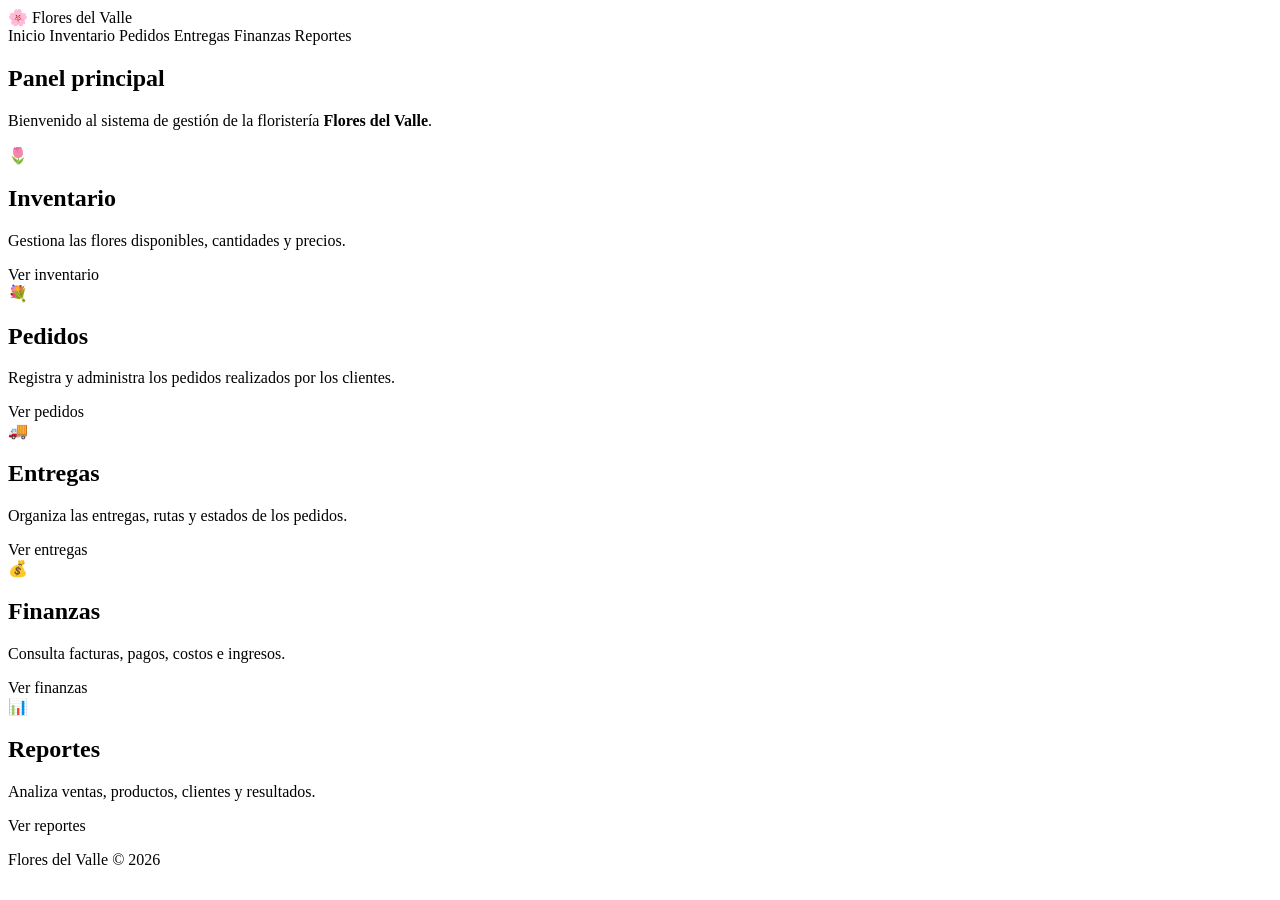
<file: src/main/resources/templates/index.html>
<!DOCTYPE html>
<html lang="es" xmlns:th="http://www.thymeleaf.org">

<head>
    <meta charset="UTF-8">
    <meta name="viewport" content="width=device-width, initial-scale=1.0">

    <title>Flores del Valle</title>

    <link rel="stylesheet" th:href="@{/style.css}">
</head>

<body>

<!-- =====================================================
     BARRA SUPERIOR
     ===================================================== -->

<header class="navbar">

    <div class="logo">
        🌸 Flores del Valle
    </div>

    <nav>

        <a th:href="@{/}">
            Inicio
        </a>

        <a th:href="@{/inventario}">
            Inventario
        </a>

        <a th:href="@{/pedidos}">
            Pedidos
        </a>

        <a th:href="@{/entregas}">
            Entregas
        </a>

        <a th:href="@{/facturas}">
            Finanzas
        </a>

        <a th:href="@{/reportes}">
            Reportes
        </a>

    </nav>

</header>


<!-- =====================================================
     CONTENIDO PRINCIPAL
     ===================================================== -->

<main class="container">

    <section class="welcome">

        <h1>
            Panel principal
        </h1>

        <p>
            Bienvenido al sistema de gestión de la floristería
            <strong>Flores del Valle</strong>.
        </p>

    </section>


    <!-- =================================================
         TARJETAS
         ================================================= -->

    <section class="cards">


        <!-- ================= INVENTARIO ================= -->

        <article class="card">

            <div class="icon">
                🌷
            </div>

            <h2>
                Inventario
            </h2>

            <p>
                Gestiona las flores disponibles,
                cantidades y precios.
            </p>

            <a th:href="@{/inventario}" class="btn">
                Ver inventario
            </a>

        </article>


        <!-- ================= PEDIDOS ================= -->

        <article class="card">

            <div class="icon">
                💐
            </div>

            <h2>
                Pedidos
            </h2>

            <p>
                Registra y administra los pedidos
                realizados por los clientes.
            </p>

            <a th:href="@{/pedidos}" class="btn">
                Ver pedidos
            </a>

        </article>


        <!-- ================= ENTREGAS ================= -->

        <article class="card">

            <div class="icon">
                🚚
            </div>

            <h2>
                Entregas
            </h2>

            <p>
                Organiza las entregas, rutas y
                estados de los pedidos.
            </p>

            <a th:href="@{/entregas}" class="btn">
                Ver entregas
            </a>

        </article>


        <!-- ================= FINANZAS ================= -->

        <article class="card">

            <div class="icon">
                💰
            </div>

            <h2>
                Finanzas
            </h2>

            <p>
                Consulta facturas, pagos, costos
                e ingresos.
            </p>

            <a th:href="@{/facturas}" class="btn">
                Ver finanzas
            </a>

        </article>


        <!-- ================= REPORTES ================= -->

        <article class="card">

            <div class="icon">
                📊
            </div>

            <h2>
                Reportes
            </h2>

            <p>
                Analiza ventas, productos,
                clientes y resultados.
            </p>

            <a th:href="@{/reportes}" class="btn">
                Ver reportes
            </a>

        </article>


    </section>

</main>


<!-- =====================================================
     PIE DE PÁGINA
     ===================================================== -->

<footer>

    <p>
        Flores del Valle © 2026
    </p>

</footer>


</body>

</html>
</file>
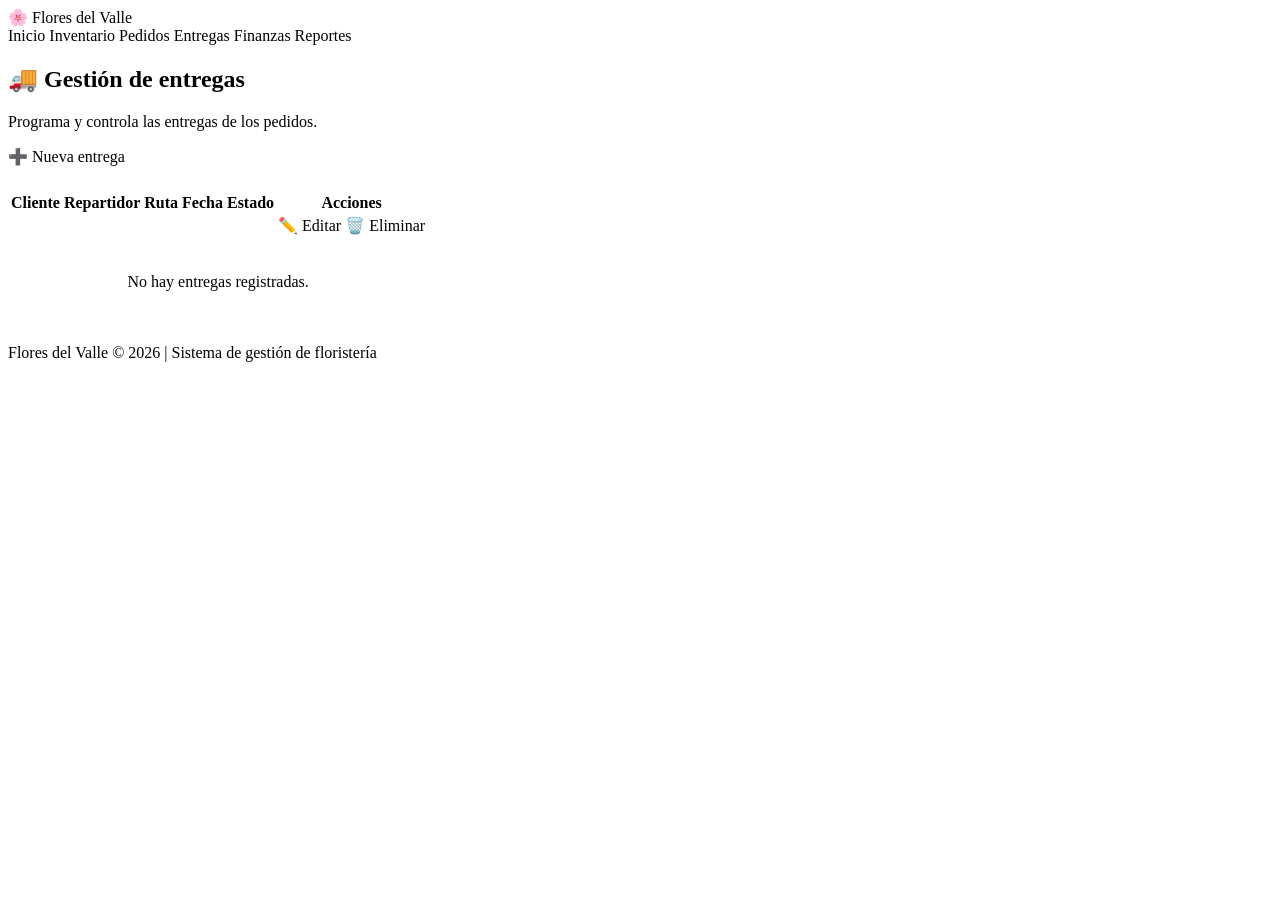
<file: src/main/resources/templates/entregas.html>
<!DOCTYPE html>
<html lang="es" xmlns:th="http://www.thymeleaf.org">

<head>

    <meta charset="UTF-8">

    <meta name="viewport"
          content="width=device-width, initial-scale=1.0">

    <title>Entregas - Flores del Valle</title>

    <link rel="stylesheet"
          th:href="@{/style.css}">

</head>

<body>

<header class="navbar">

    <div class="logo">
        🌸 Flores del Valle
    </div>

    <nav>

        <a th:href="@{/}">
            Inicio
        </a>

        <a th:href="@{/inventario}">
            Inventario
        </a>

        <a th:href="@{/pedidos}">
            Pedidos
        </a>

        <a th:href="@{/entregas}">
            Entregas
        </a>

        <a th:href="@{/facturas}">
            Finanzas
        </a>

        <a th:href="@{/reportes}">
            Reportes
        </a>

    </nav>

</header>


<main class="container">

    <section class="welcome">

        <h1>
            🚚 Gestión de entregas
        </h1>

        <p>
            Programa y controla las entregas de los pedidos.
        </p>

    </section>


    <div style="margin-bottom: 25px;">

        <a th:href="@{/entregas/nuevo}"
           class="btn">

            ➕ Nueva entrega

        </a>

    </div>


    <div class="table-container">

        <table>

            <thead>

                <tr>

                    <th>
                        Cliente
                    </th>

                    <th>
                        Repartidor
                    </th>

                    <th>
                        Ruta
                    </th>

                    <th>
                        Fecha
                    </th>

                    <th>
                        Estado
                    </th>

                    <th>
                        Acciones
                    </th>

                </tr>

            </thead>


            <tbody>

                <tr th:each="entrega : ${entregas}">

                    <td th:text="${entrega.pedido.nombreCliente}">
                    </td>

                    <td th:text="${entrega.repartidor}">
                    </td>

                    <td th:text="${entrega.ruta}">
                    </td>

                    <td th:text="${entrega.fechaEntrega}">
                    </td>

                    <td th:text="${entrega.estado}">
                    </td>

                    <td>

                        <a th:href="@{/entregas/editar/{id}(id=${entrega.id})}"
                           class="btn btn-edit">

                            ✏️ Editar

                        </a>

                        <a th:href="@{/entregas/eliminar/{id}(id=${entrega.id})}"
                           class="btn btn-delete"
                           onclick="return confirm('¿Está seguro de eliminar esta entrega?');">

                            🗑️ Eliminar

                        </a>

                    </td>

                </tr>


                <tr th:if="${#lists.isEmpty(entregas)}">

                    <td colspan="6"
                        style="text-align: center; padding: 35px;">

                        No hay entregas registradas.

                    </td>

                </tr>

            </tbody>

        </table>

    </div>

</main>


<footer>

    <p>
        Flores del Valle © 2026 |
        Sistema de gestión de floristería
    </p>

</footer>


</body>

</html>
</file>
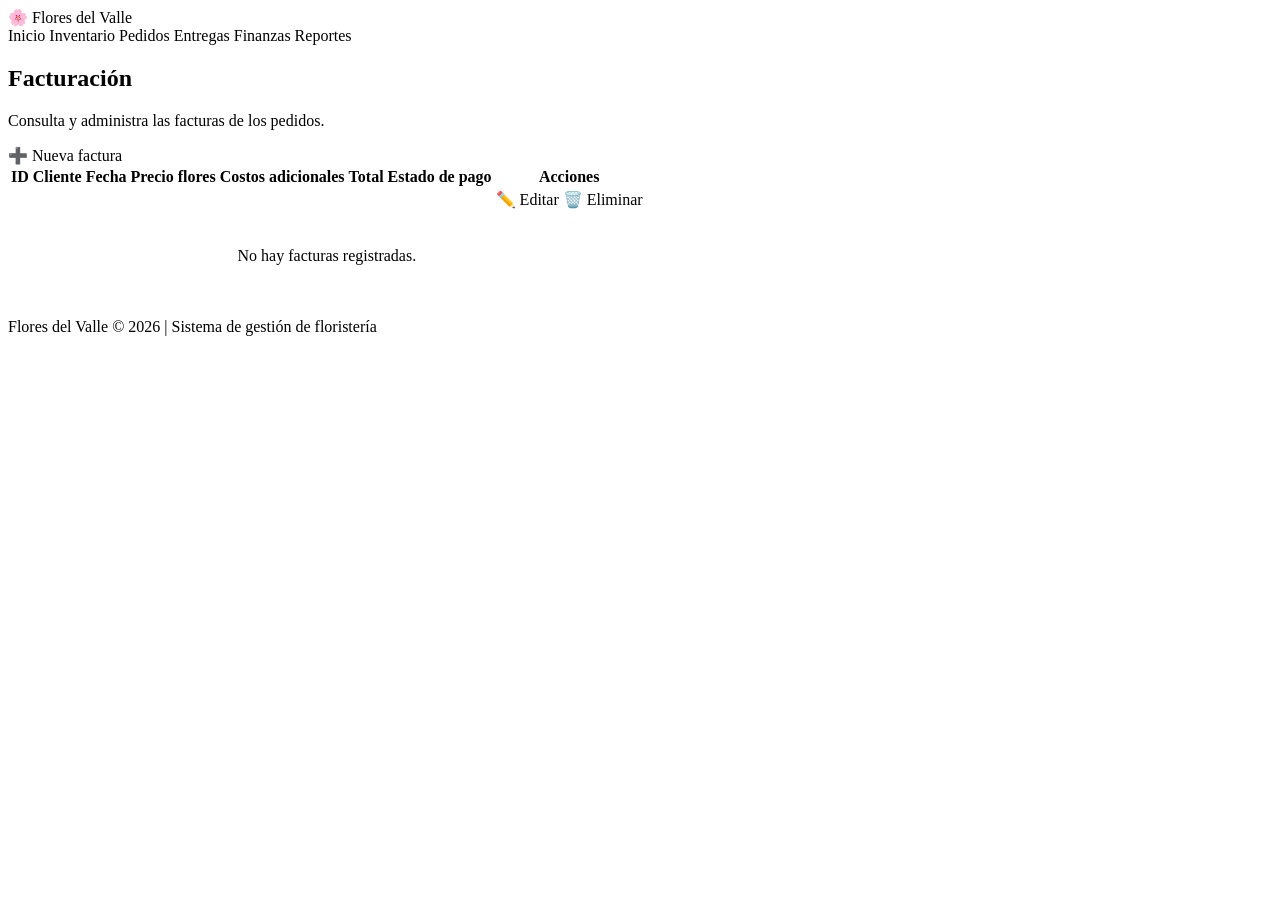
<file: src/main/resources/templates/facturas.html>
<!DOCTYPE html>
<html lang="es" xmlns:th="http://www.thymeleaf.org">

<head>

    <meta charset="UTF-8">

    <meta name="viewport"
          content="width=device-width, initial-scale=1.0">

    <title>Finanzas - Flores del Valle</title>

    <link rel="stylesheet"
          th:href="@{/style.css}">

</head>

<body>

<header class="navbar">

    <div class="logo">
        🌸 Flores del Valle
    </div>

    <nav>

        <a th:href="@{/}">
            Inicio
        </a>

        <a th:href="@{/inventario}">
            Inventario
        </a>

        <a th:href="@{/pedidos}">
            Pedidos
        </a>

        <a th:href="@{/entregas}">
            Entregas
        </a>

        <a th:href="@{/facturas}">
            Finanzas
        </a>

        <a th:href="@{/reportes}">
            Reportes
        </a>

    </nav>

</header>


<main class="container">

    <div class="page-header">

        <div>

            <h2>
                Facturación
            </h2>

            <p>
                Consulta y administra las facturas de los pedidos.
            </p>

        </div>

        <a th:href="@{/facturas/nuevo}"
           class="btn">

            ➕ Nueva factura

        </a>

    </div>


    <div class="table-container">

        <table>

            <thead>

                <tr>

                    <th>ID</th>

                    <th>Cliente</th>

                    <th>Fecha</th>

                    <th>Precio flores</th>

                    <th>Costos adicionales</th>

                    <th>Total</th>

                    <th>Estado de pago</th>

                    <th>Acciones</th>

                </tr>

            </thead>


            <tbody>

                <tr th:each="factura : ${facturas}">

                    <td th:text="${factura.id}">
                    </td>

                    <td th:text="${factura.pedido.nombreCliente}">
                    </td>

                    <td th:text="${factura.fecha}">
                    </td>

                    <td th:text="${factura.precioFlores}">
                    </td>

                    <td th:text="${factura.costosAdicionales}">
                    </td>

                    <td>

                        <strong
                            class="total-destacado"
                            th:text="${factura.total}">
                        </strong>

                    </td>

                    <td th:text="${factura.estadoPago}">
                    </td>

                    <td>

                        <a th:href="@{/facturas/editar/{id}(id=${factura.id})}"
                           class="btn btn-edit">

                            ✏️ Editar

                        </a>

                        <a th:href="@{/facturas/eliminar/{id}(id=${factura.id})}"
                           class="btn btn-delete"
                           onclick="return confirm('¿Deseas eliminar esta factura?');">

                            🗑️ Eliminar

                        </a>

                    </td>

                </tr>


                <tr th:if="${#lists.isEmpty(facturas)}">

                    <td colspan="8"
                        style="text-align: center; padding: 35px;">

                        No hay facturas registradas.

                    </td>

                </tr>

            </tbody>

        </table>

    </div>

</main>


<footer>

    <p>
        Flores del Valle © 2026 |
        Sistema de gestión de floristería
    </p>

</footer>


</body>

</html>
</file>
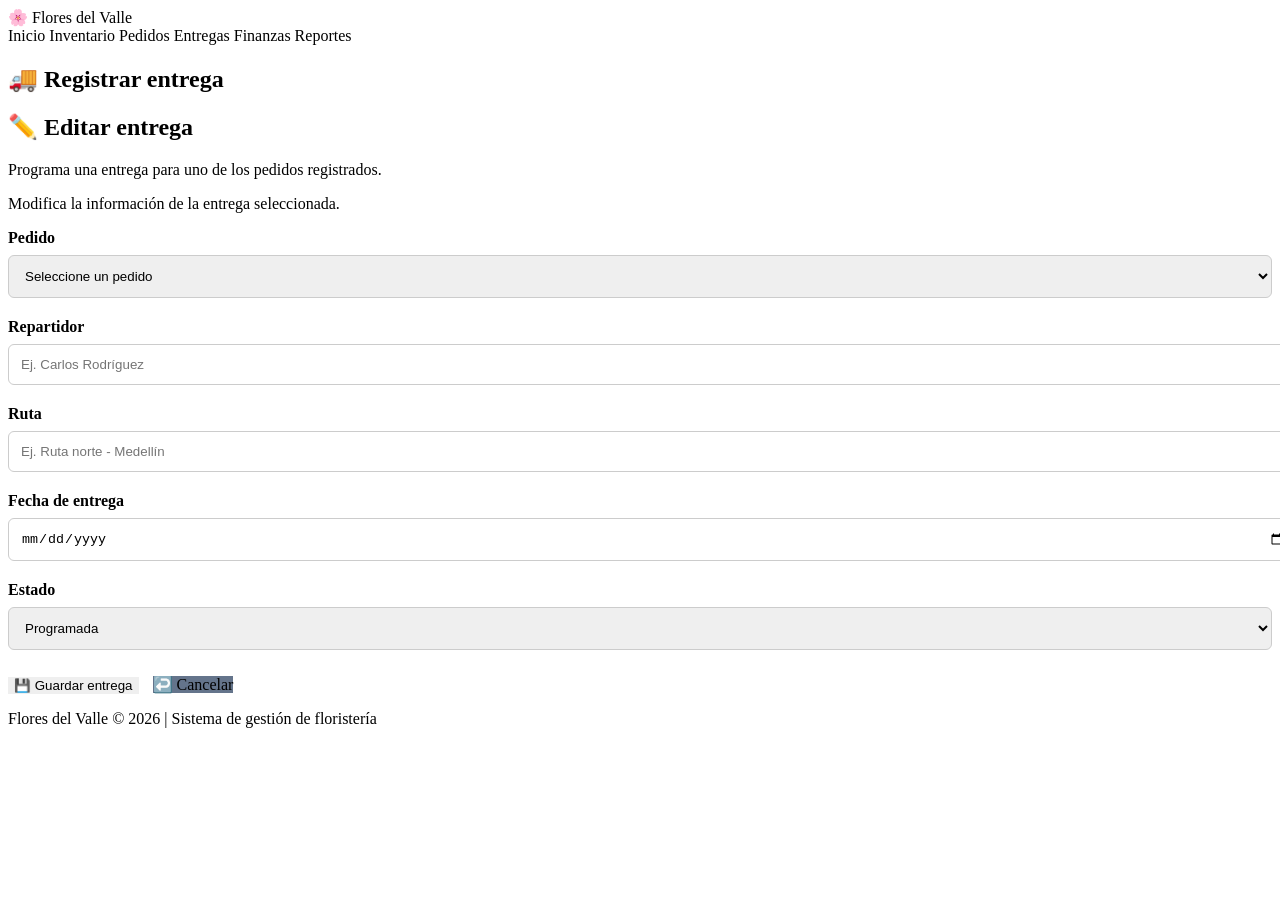
<file: src/main/resources/templates/formulario-entrega.html>
<!DOCTYPE html>
<html lang="es" xmlns:th="http://www.thymeleaf.org">

<head>

    <meta charset="UTF-8">

    <meta name="viewport"
          content="width=device-width, initial-scale=1.0">

    <title>Entrega | Flores del Valle</title>

    <link rel="stylesheet" th:href="@{/style.css}">

</head>

<body>

<header class="navbar">

    <div class="logo">
        🌸 Flores del Valle
    </div>

    <nav>

        <a th:href="@{/}">
            Inicio
        </a>

        <a th:href="@{/inventario}">
            Inventario
        </a>

        <a th:href="@{/pedidos}">
            Pedidos
        </a>

        <a th:href="@{/entregas}">
            Entregas
        </a>

        <a th:href="@{/facturas}">
            Finanzas
        </a>

        <a th:href="@{/reportes}">
            Reportes
        </a>

    </nav>

</header>


<main class="container">

    <section class="welcome">

        <h1 th:if="${entrega.id == null}">
            🚚 Registrar entrega
        </h1>

        <h1 th:if="${entrega.id != null}">
            ✏️ Editar entrega
        </h1>

        <p th:if="${entrega.id == null}">
            Programa una entrega para uno de los pedidos registrados.
        </p>

        <p th:if="${entrega.id != null}">
            Modifica la información de la entrega seleccionada.
        </p>

    </section>


    <div class="card">

        <form th:action="@{/entregas/guardar}"
              th:object="${entrega}"
              method="post">

            <!-- =================================================
                 ID DE LA ENTREGA
                 Necesario para editar correctamente
                 ================================================= -->

            <input type="hidden" th:field="*{id}">


            <!-- =================================================
                 PEDIDO
                 ================================================= -->

            <div style="margin-bottom: 20px;">

                <label for="pedidoId">
                    <strong>Pedido</strong>
                </label>

                <select
                    id="pedidoId"
                    name="pedidoId"
                    required
                    style="width: 100%; padding: 12px; margin-top: 8px; border: 1px solid #ccc; border-radius: 6px;">

                    <option value="">
                        Seleccione un pedido
                    </option>

                    <option
                        th:each="pedido : ${pedidos}"
                        th:value="${pedido.id}"
                        th:text="${pedido.nombreCliente + ' - ' + pedido.tipoArreglo}"
                        th:selected="${entrega.pedido != null and entrega.pedido.id == pedido.id}">
                    </option>

                </select>

            </div>


            <!-- =================================================
                 REPARTIDOR
                 ================================================= -->

            <div style="margin-bottom: 20px;">

                <label for="repartidor">
                    <strong>Repartidor</strong>
                </label>

                <input
                    type="text"
                    id="repartidor"
                    th:field="*{repartidor}"
                    placeholder="Ej. Carlos Rodríguez"
                    required
                    style="width: 100%; padding: 12px; margin-top: 8px; border: 1px solid #ccc; border-radius: 6px;"
                >

            </div>


            <!-- =================================================
                 RUTA
                 ================================================= -->

            <div style="margin-bottom: 20px;">

                <label for="ruta">
                    <strong>Ruta</strong>
                </label>

                <input
                    type="text"
                    id="ruta"
                    th:field="*{ruta}"
                    placeholder="Ej. Ruta norte - Medellín"
                    required
                    style="width: 100%; padding: 12px; margin-top: 8px; border: 1px solid #ccc; border-radius: 6px;"
                >

            </div>


            <!-- =================================================
                 FECHA
                 ================================================= -->

            <div style="margin-bottom: 20px;">

                <label for="fechaEntrega">
                    <strong>Fecha de entrega</strong>
                </label>

                <input
                    type="date"
                    id="fechaEntrega"
                    th:field="*{fechaEntrega}"
                    required
                    style="width: 100%; padding: 12px; margin-top: 8px; border: 1px solid #ccc; border-radius: 6px;"
                >

            </div>


            <!-- =================================================
                 ESTADO
                 ================================================= -->

            <div style="margin-bottom: 25px;">

                <label for="estado">
                    <strong>Estado</strong>
                </label>

                <select
                    id="estado"
                    th:field="*{estado}"
                    required
                    style="width: 100%; padding: 12px; margin-top: 8px; border: 1px solid #ccc; border-radius: 6px;">

                    <option value="Programada">
                        Programada
                    </option>

                    <option value="En ruta">
                        En ruta
                    </option>

                    <option value="Entregada">
                        Entregada
                    </option>

                </select>

            </div>


            <!-- =================================================
                 BOTONES
                 ================================================= -->

            <div>

                <button
                    type="submit"
                    class="btn"
                    style="border: none; cursor: pointer;">

                    💾 Guardar entrega

                </button>


                <a
                    th:href="@{/entregas}"
                    class="btn"
                    style="background-color: #64748b; margin-left: 10px;">

                    ↩️ Cancelar

                </a>

            </div>

        </form>

    </div>

</main>


<footer>

    <p>
        Flores del Valle © 2026 |
        Sistema de gestión de floristería
    </p>

</footer>


</body>

</html>
</file>
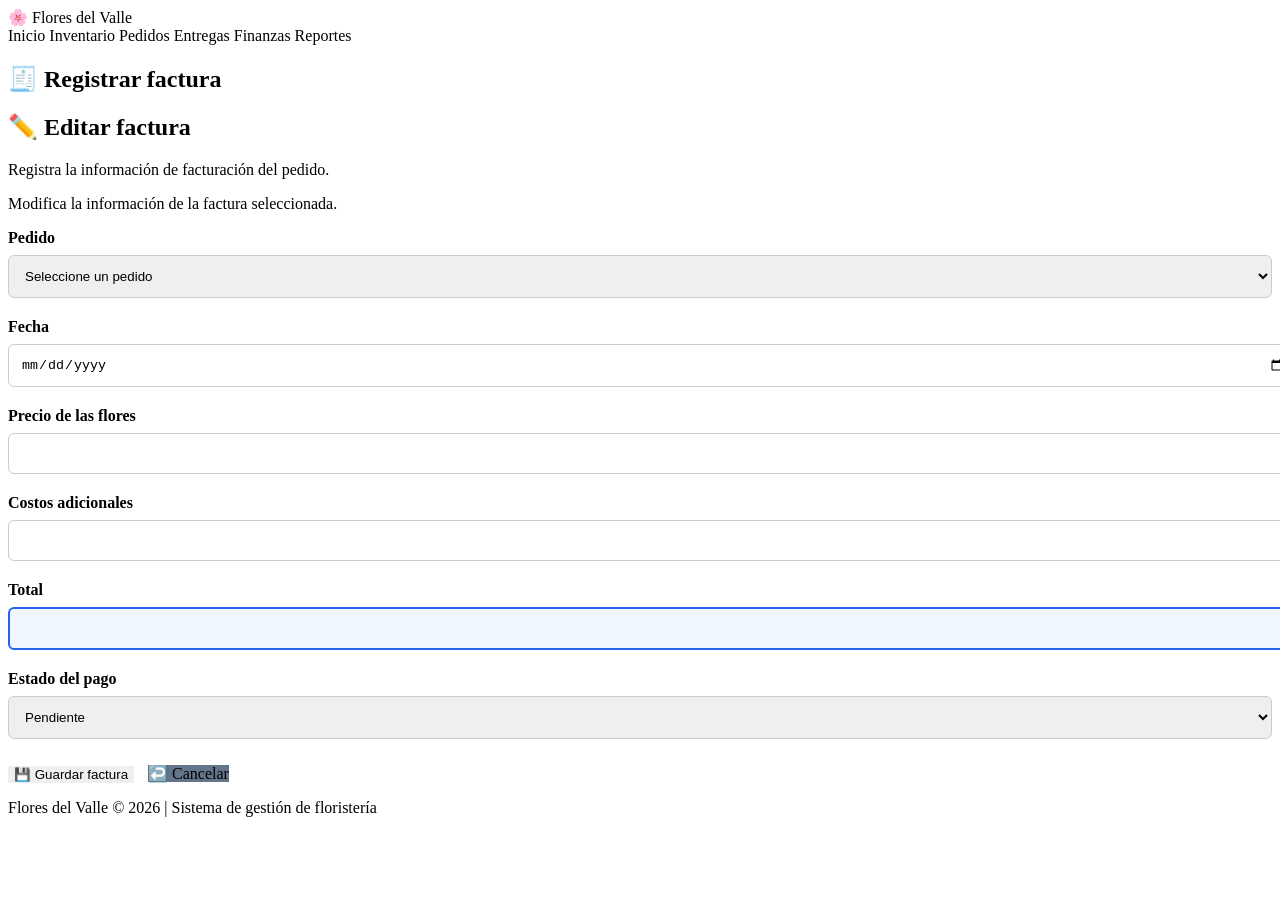
<file: src/main/resources/templates/formulario-factura.html>
<!DOCTYPE html>
<html lang="es" xmlns:th="http://www.thymeleaf.org">

<head>

    <meta charset="UTF-8">

    <meta name="viewport"
          content="width=device-width, initial-scale=1.0">

    <title>Factura | Flores del Valle</title>

    <link rel="stylesheet" th:href="@{/style.css}">

</head>

<body>

<header class="navbar">

    <div class="logo">
        🌸 Flores del Valle
    </div>

    <nav>

        <a th:href="@{/}">
            Inicio
        </a>

        <a th:href="@{/inventario}">
            Inventario
        </a>

        <a th:href="@{/pedidos}">
            Pedidos
        </a>

        <a th:href="@{/entregas}">
            Entregas
        </a>

        <a th:href="@{/facturas}">
            Finanzas
        </a>

        <a th:href="@{/reportes}">
            Reportes
        </a>

    </nav>

</header>


<main class="container">

    <section class="welcome">

        <h1 th:if="${factura.id == null}">
            🧾 Registrar factura
        </h1>

        <h1 th:if="${factura.id != null}">
            ✏️ Editar factura
        </h1>

        <p th:if="${factura.id == null}">
            Registra la información de facturación del pedido.
        </p>

        <p th:if="${factura.id != null}">
            Modifica la información de la factura seleccionada.
        </p>

    </section>


    <div class="card">

        <form th:action="@{/facturas/guardar}"
              th:object="${factura}"
              method="post">

            <!-- =================================================
                 ID DE LA FACTURA
                 ================================================= -->

            <input type="hidden" th:field="*{id}">


            <!-- =================================================
                 PEDIDO
                 ================================================= -->

            <div style="margin-bottom: 20px;">

                <label for="pedidoId">
                    <strong>Pedido</strong>
                </label>

                <select
                    id="pedidoId"
                    name="pedidoId"
                    required
                    style="width: 100%; padding: 12px; margin-top: 8px; border: 1px solid #ccc; border-radius: 6px;">

                    <option value="">
                        Seleccione un pedido
                    </option>

                    <option
                        th:each="pedido : ${pedidos}"
                        th:value="${pedido.id}"
                        th:text="${pedido.nombreCliente + ' - ' + pedido.tipoArreglo}"
                        th:selected="${factura.pedido != null and factura.pedido.id == pedido.id}">
                    </option>

                </select>

            </div>


            <!-- =================================================
                 FECHA
                 ================================================= -->

            <div style="margin-bottom: 20px;">

                <label for="fecha">
                    <strong>Fecha</strong>
                </label>

                <input
                    type="date"
                    id="fecha"
                    th:field="*{fecha}"
                    required
                    style="width: 100%; padding: 12px; margin-top: 8px; border: 1px solid #ccc; border-radius: 6px;"
                >

            </div>


            <!-- =================================================
                 PRECIO DE LAS FLORES
                 ================================================= -->

            <div style="margin-bottom: 20px;">

                <label for="precioFlores">
                    <strong>Precio de las flores</strong>
                </label>

                <input
                    type="number"
                    id="precioFlores"
                    th:field="*{precioFlores}"
                    min="0"
                    step="0.01"
                    required
                    oninput="calcularTotal()"
                    style="width: 100%; padding: 12px; margin-top: 8px; border: 1px solid #ccc; border-radius: 6px;"
                >

            </div>


            <!-- =================================================
                 COSTOS ADICIONALES
                 ================================================= -->

            <div style="margin-bottom: 20px;">

                <label for="costosAdicionales">
                    <strong>Costos adicionales</strong>
                </label>

                <input
                    type="number"
                    id="costosAdicionales"
                    th:field="*{costosAdicionales}"
                    min="0"
                    step="0.01"
                    required
                    oninput="calcularTotal()"
                    style="width: 100%; padding: 12px; margin-top: 8px; border: 1px solid #ccc; border-radius: 6px;"
                >

            </div>


            <!-- =================================================
                 TOTAL
                 ================================================= -->

            <div style="margin-bottom: 20px;">

                <label for="total">
                    <strong>Total</strong>
                </label>

                <input
                    type="number"
                    id="total"
                    th:field="*{total}"
                    readonly
                    style="width: 100%; padding: 12px; margin-top: 8px; border: 2px solid #2563eb; border-radius: 6px; background-color: #eff6ff; font-weight: bold;"
                >

            </div>


            <!-- =================================================
                 ESTADO DE PAGO
                 ================================================= -->

            <div style="margin-bottom: 25px;">

                <label for="estadoPago">
                    <strong>Estado del pago</strong>
                </label>

                <select
                    id="estadoPago"
                    th:field="*{estadoPago}"
                    required
                    style="width: 100%; padding: 12px; margin-top: 8px; border: 1px solid #ccc; border-radius: 6px;">

                    <option value="Pendiente">
                        Pendiente
                    </option>

                    <option value="Pagado">
                        Pagado
                    </option>

                </select>

            </div>


            <!-- =================================================
                 BOTONES
                 ================================================= -->

            <div>

                <button
                    type="submit"
                    class="btn"
                    style="border: none; cursor: pointer;">

                    💾 Guardar factura

                </button>

                <a
                    th:href="@{/facturas}"
                    class="btn"
                    style="background-color: #64748b; margin-left: 10px;">

                    ↩️ Cancelar

                </a>

            </div>

        </form>

    </div>

</main>


<footer>

    <p>
        Flores del Valle © 2026 |
        Sistema de gestión de floristería
    </p>

</footer>


<script>

    function calcularTotal() {

        const precioFlores =
            parseFloat(
                document.getElementById("precioFlores").value
            ) || 0;

        const costosAdicionales =
            parseFloat(
                document.getElementById("costosAdicionales").value
            ) || 0;

        const total =
            precioFlores + costosAdicionales;

        document.getElementById("total").value =
            total.toFixed(2);
    }

</script>

</body>

</html>
</file>
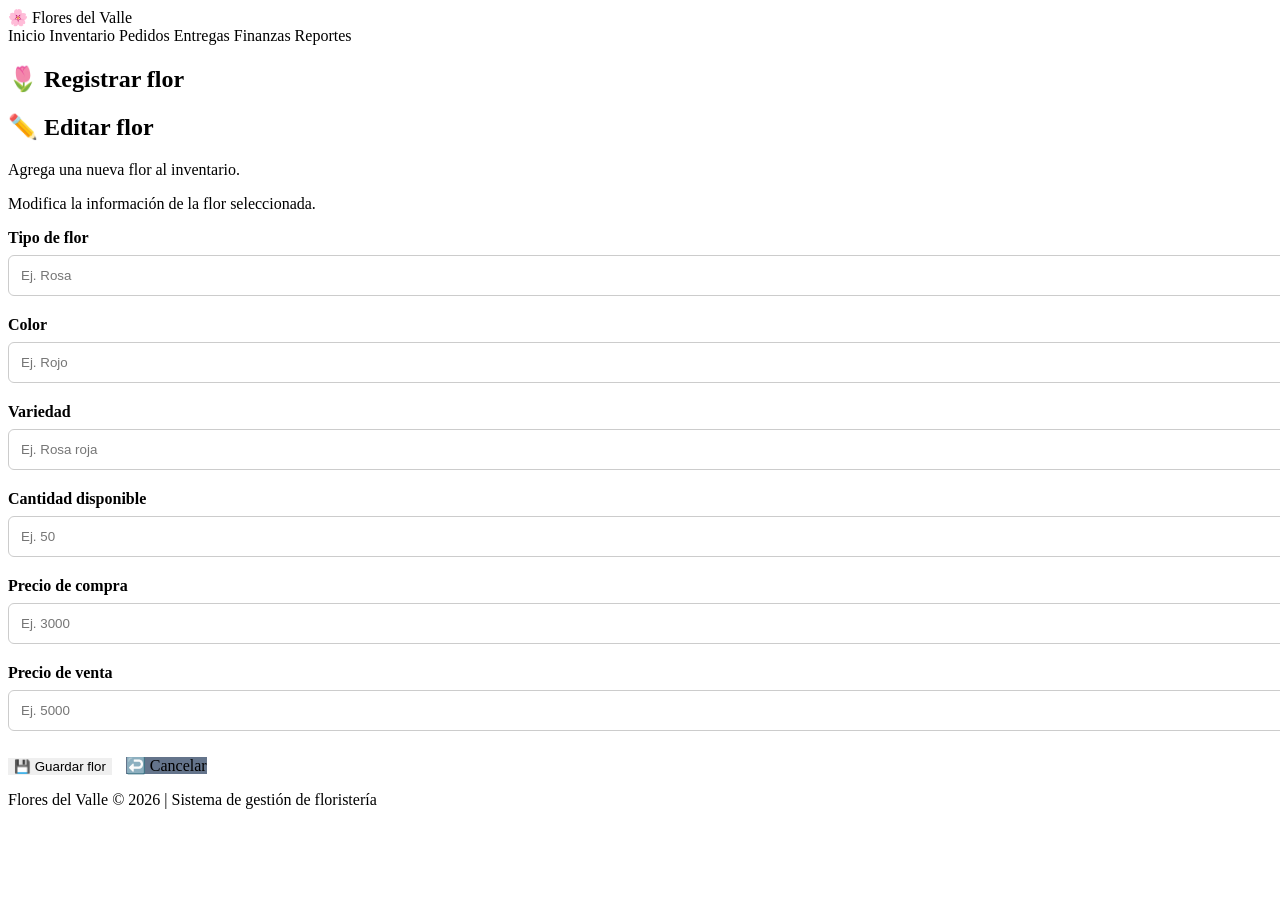
<file: src/main/resources/templates/formulario-flor.html>
<!DOCTYPE html>
<html lang="es" xmlns:th="http://www.thymeleaf.org">

<head>

    <meta charset="UTF-8">

    <meta name="viewport"
          content="width=device-width, initial-scale=1.0">

    <title>Flor | Flores del Valle</title>

    <link rel="stylesheet" th:href="@{/style.css}">

</head>

<body>

<header class="navbar">

    <div class="logo">
        🌸 Flores del Valle
    </div>

    <nav>

        <a th:href="@{/}">
            Inicio
        </a>

        <a th:href="@{/inventario}">
            Inventario
        </a>

        <a th:href="@{/pedidos}">
            Pedidos
        </a>

        <a th:href="@{/entregas}">
            Entregas
        </a>

        <a th:href="@{/facturas}">
            Finanzas
        </a>

        <a th:href="@{/reportes}">
            Reportes
        </a>

    </nav>

</header>


<main class="container">

    <section class="welcome">

        <h1 th:if="${flor.id == null}">
            🌷 Registrar flor
        </h1>

        <h1 th:if="${flor.id != null}">
            ✏️ Editar flor
        </h1>

        <p th:if="${flor.id == null}">
            Agrega una nueva flor al inventario.
        </p>

        <p th:if="${flor.id != null}">
            Modifica la información de la flor seleccionada.
        </p>

    </section>


    <div class="card">

        <form th:action="@{/inventario/guardar}"
              th:object="${flor}"
              method="post">

            <!-- =================================================
                 ID OCULTO
                 Importante para editar registros existentes
                 ================================================= -->

            <input type="hidden" th:field="*{id}">


            <!-- =================================================
                 TIPO
                 ================================================= -->

            <div style="margin-bottom: 20px;">

                <label for="tipo">
                    <strong>Tipo de flor</strong>
                </label>

                <input
                    type="text"
                    id="tipo"
                    th:field="*{tipo}"
                    placeholder="Ej. Rosa"
                    required
                    style="width: 100%; padding: 12px; margin-top: 8px; border: 1px solid #ccc; border-radius: 6px;"
                >

            </div>


            <!-- =================================================
                 COLOR
                 ================================================= -->

            <div style="margin-bottom: 20px;">

                <label for="color">
                    <strong>Color</strong>
                </label>

                <input
                    type="text"
                    id="color"
                    th:field="*{color}"
                    placeholder="Ej. Rojo"
                    required
                    style="width: 100%; padding: 12px; margin-top: 8px; border: 1px solid #ccc; border-radius: 6px;"
                >

            </div>


            <!-- =================================================
                 VARIEDAD
                 ================================================= -->

            <div style="margin-bottom: 20px;">

                <label for="variedad">
                    <strong>Variedad</strong>
                </label>

                <input
                    type="text"
                    id="variedad"
                    th:field="*{variedad}"
                    placeholder="Ej. Rosa roja"
                    required
                    style="width: 100%; padding: 12px; margin-top: 8px; border: 1px solid #ccc; border-radius: 6px;"
                >

            </div>


            <!-- =================================================
                 CANTIDAD
                 ================================================= -->

            <div style="margin-bottom: 20px;">

                <label for="cantidadDisponible">
                    <strong>Cantidad disponible</strong>
                </label>

                <input
                    type="number"
                    id="cantidadDisponible"
                    th:field="*{cantidadDisponible}"
                    min="0"
                    placeholder="Ej. 50"
                    required
                    style="width: 100%; padding: 12px; margin-top: 8px; border: 1px solid #ccc; border-radius: 6px;"
                >

            </div>


            <!-- =================================================
                 PRECIO DE COMPRA
                 ================================================= -->

            <div style="margin-bottom: 20px;">

                <label for="precioCompra">
                    <strong>Precio de compra</strong>
                </label>

                <input
                    type="number"
                    id="precioCompra"
                    th:field="*{precioCompra}"
                    min="0"
                    step="0.01"
                    placeholder="Ej. 3000"
                    required
                    style="width: 100%; padding: 12px; margin-top: 8px; border: 1px solid #ccc; border-radius: 6px;"
                >

            </div>


            <!-- =================================================
                 PRECIO DE VENTA
                 ================================================= -->

            <div style="margin-bottom: 25px;">

                <label for="precioVenta">
                    <strong>Precio de venta</strong>
                </label>

                <input
                    type="number"
                    id="precioVenta"
                    th:field="*{precioVenta}"
                    min="0"
                    step="0.01"
                    placeholder="Ej. 5000"
                    required
                    style="width: 100%; padding: 12px; margin-top: 8px; border: 1px solid #ccc; border-radius: 6px;"
                >

            </div>


            <!-- =================================================
                 BOTONES
                 ================================================= -->

            <div>

                <button
                    type="submit"
                    class="btn"
                    style="border: none; cursor: pointer;">

                    💾 Guardar flor

                </button>


                <a
                    th:href="@{/inventario}"
                    class="btn"
                    style="background-color: #64748b; margin-left: 10px;">

                    ↩️ Cancelar

                </a>

            </div>

        </form>

    </div>

</main>


<footer>

    <p>
        Flores del Valle © 2026 |
        Sistema de gestión de floristería
    </p>

</footer>


</body>

</html>
</file>
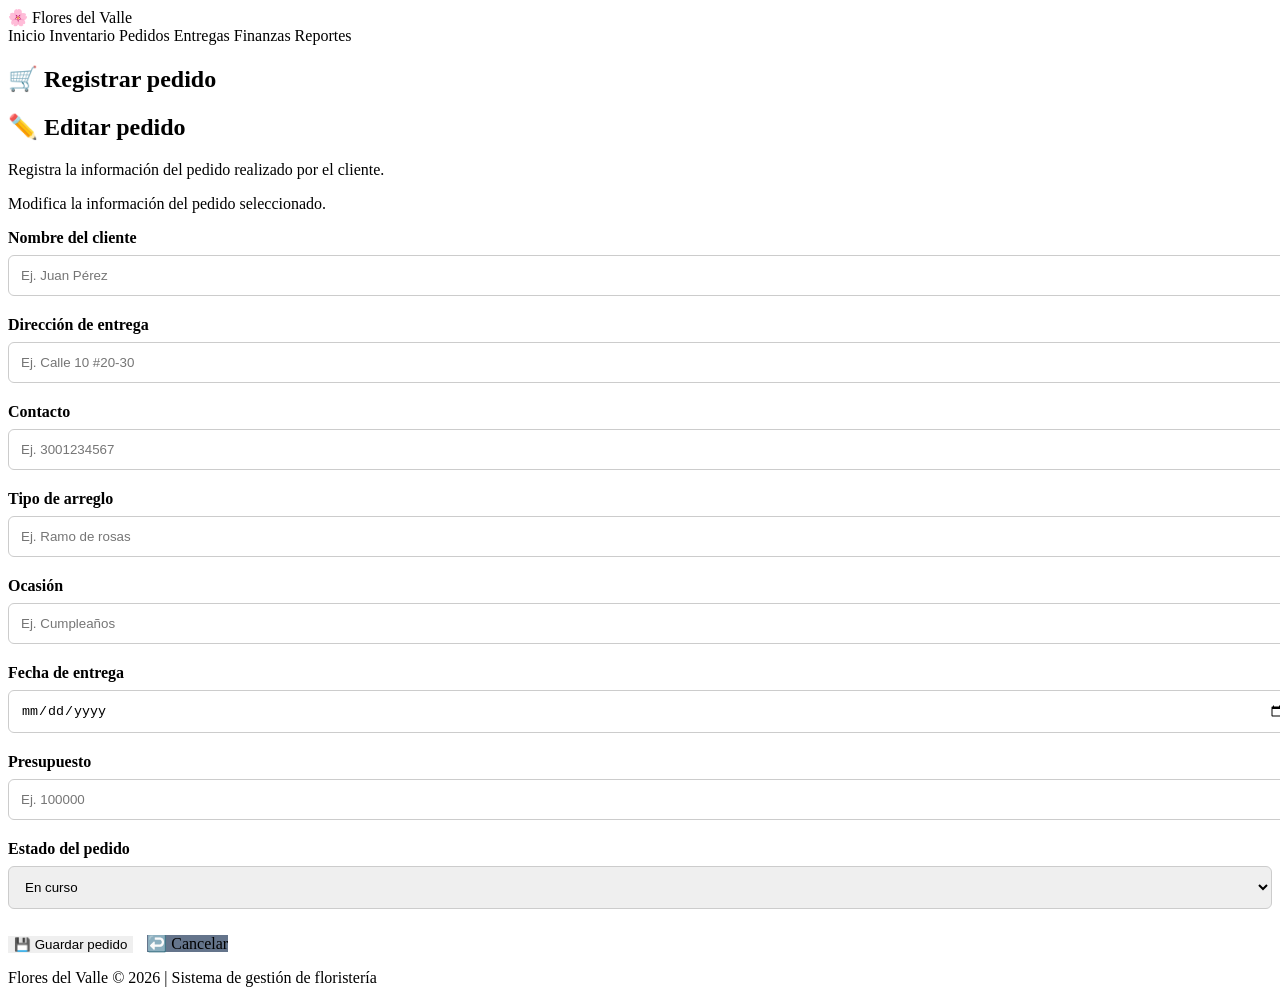
<file: src/main/resources/templates/formulario-pedido.html>
<!DOCTYPE html>
<html lang="es" xmlns:th="http://www.thymeleaf.org">

<head>

    <meta charset="UTF-8">

    <meta name="viewport"
          content="width=device-width, initial-scale=1.0">

    <title>Pedido | Flores del Valle</title>

    <link rel="stylesheet" th:href="@{/style.css}">

</head>

<body>

<header class="navbar">

    <div class="logo">
        🌸 Flores del Valle
    </div>

    <nav>

        <a th:href="@{/}">
            Inicio
        </a>

        <a th:href="@{/inventario}">
            Inventario
        </a>

        <a th:href="@{/pedidos}">
            Pedidos
        </a>

        <a th:href="@{/entregas}">
            Entregas
        </a>

        <a th:href="@{/facturas}">
            Finanzas
        </a>

        <a th:href="@{/reportes}">
            Reportes
        </a>

    </nav>

</header>


<main class="container">

    <section class="welcome">

        <h1 th:if="${pedido.id == null}">
            🛒 Registrar pedido
        </h1>

        <h1 th:if="${pedido.id != null}">
            ✏️ Editar pedido
        </h1>

        <p th:if="${pedido.id == null}">
            Registra la información del pedido realizado por el cliente.
        </p>

        <p th:if="${pedido.id != null}">
            Modifica la información del pedido seleccionado.
        </p>

    </section>


    <div class="card">

        <form th:action="@{/pedidos/guardar}"
              th:object="${pedido}"
              method="post">

            <!-- =================================================
                 ID DEL PEDIDO
                 Necesario para editar
                 ================================================= -->

            <input type="hidden" th:field="*{id}">


            <!-- =================================================
                 NOMBRE DEL CLIENTE
                 ================================================= -->

            <div style="margin-bottom: 20px;">

                <label for="nombreCliente">
                    <strong>Nombre del cliente</strong>
                </label>

                <input
                    type="text"
                    id="nombreCliente"
                    th:field="*{nombreCliente}"
                    placeholder="Ej. Juan Pérez"
                    required
                    style="width: 100%; padding: 12px; margin-top: 8px; border: 1px solid #ccc; border-radius: 6px;"
                >

            </div>


            <!-- =================================================
                 DIRECCIÓN
                 ================================================= -->

            <div style="margin-bottom: 20px;">

                <label for="direccion">
                    <strong>Dirección de entrega</strong>
                </label>

                <input
                    type="text"
                    id="direccion"
                    th:field="*{direccion}"
                    placeholder="Ej. Calle 10 #20-30"
                    required
                    style="width: 100%; padding: 12px; margin-top: 8px; border: 1px solid #ccc; border-radius: 6px;"
                >

            </div>


            <!-- =================================================
                 CONTACTO
                 ================================================= -->

            <div style="margin-bottom: 20px;">

                <label for="contacto">
                    <strong>Contacto</strong>
                </label>

                <input
                    type="text"
                    id="contacto"
                    th:field="*{contacto}"
                    placeholder="Ej. 3001234567"
                    required
                    style="width: 100%; padding: 12px; margin-top: 8px; border: 1px solid #ccc; border-radius: 6px;"
                >

            </div>


            <!-- =================================================
                 TIPO DE ARREGLO
                 ================================================= -->

            <div style="margin-bottom: 20px;">

                <label for="tipoArreglo">
                    <strong>Tipo de arreglo</strong>
                </label>

                <input
                    type="text"
                    id="tipoArreglo"
                    th:field="*{tipoArreglo}"
                    placeholder="Ej. Ramo de rosas"
                    required
                    style="width: 100%; padding: 12px; margin-top: 8px; border: 1px solid #ccc; border-radius: 6px;"
                >

            </div>


            <!-- =================================================
                 OCASIÓN
                 ================================================= -->

            <div style="margin-bottom: 20px;">

                <label for="ocasion">
                    <strong>Ocasión</strong>
                </label>

                <input
                    type="text"
                    id="ocasion"
                    th:field="*{ocasion}"
                    placeholder="Ej. Cumpleaños"
                    required
                    style="width: 100%; padding: 12px; margin-top: 8px; border: 1px solid #ccc; border-radius: 6px;"
                >

            </div>


            <!-- =================================================
                 FECHA DE ENTREGA
                 ================================================= -->

            <div style="margin-bottom: 20px;">

                <label for="fechaEntrega">
                    <strong>Fecha de entrega</strong>
                </label>

                <input
                    type="date"
                    id="fechaEntrega"
                    th:field="*{fechaEntrega}"
                    required
                    style="width: 100%; padding: 12px; margin-top: 8px; border: 1px solid #ccc; border-radius: 6px;"
                >

            </div>


            <!-- =================================================
                 PRESUPUESTO
                 ================================================= -->

            <div style="margin-bottom: 20px;">

                <label for="presupuesto">
                    <strong>Presupuesto</strong>
                </label>

                <input
                    type="number"
                    id="presupuesto"
                    th:field="*{presupuesto}"
                    min="0"
                    step="0.01"
                    placeholder="Ej. 100000"
                    required
                    style="width: 100%; padding: 12px; margin-top: 8px; border: 1px solid #ccc; border-radius: 6px;"
                >

            </div>


            <!-- =================================================
                 ESTADO
                 ================================================= -->

            <div style="margin-bottom: 25px;">

                <label for="estado">
                    <strong>Estado del pedido</strong>
                </label>

                <select
                    id="estado"
                    th:field="*{estado}"
                    required
                    style="width: 100%; padding: 12px; margin-top: 8px; border: 1px solid #ccc; border-radius: 6px;">

                    <option value="En curso">
                        En curso
                    </option>

                    <option value="Completado">
                        Completado
                    </option>

                    <option value="Entregado">
                        Entregado
                    </option>

                </select>

            </div>


            <!-- =================================================
                 BOTONES
                 ================================================= -->

            <div>

                <button
                    type="submit"
                    class="btn"
                    style="border: none; cursor: pointer;">

                    💾 Guardar pedido

                </button>


                <a
                    th:href="@{/pedidos}"
                    class="btn"
                    style="background-color: #64748b; margin-left: 10px;">

                    ↩️ Cancelar

                </a>

            </div>

        </form>

    </div>

</main>


<footer>

    <p>
        Flores del Valle © 2026 |
        Sistema de gestión de floristería
    </p>

</footer>


</body>

</html>
</file>
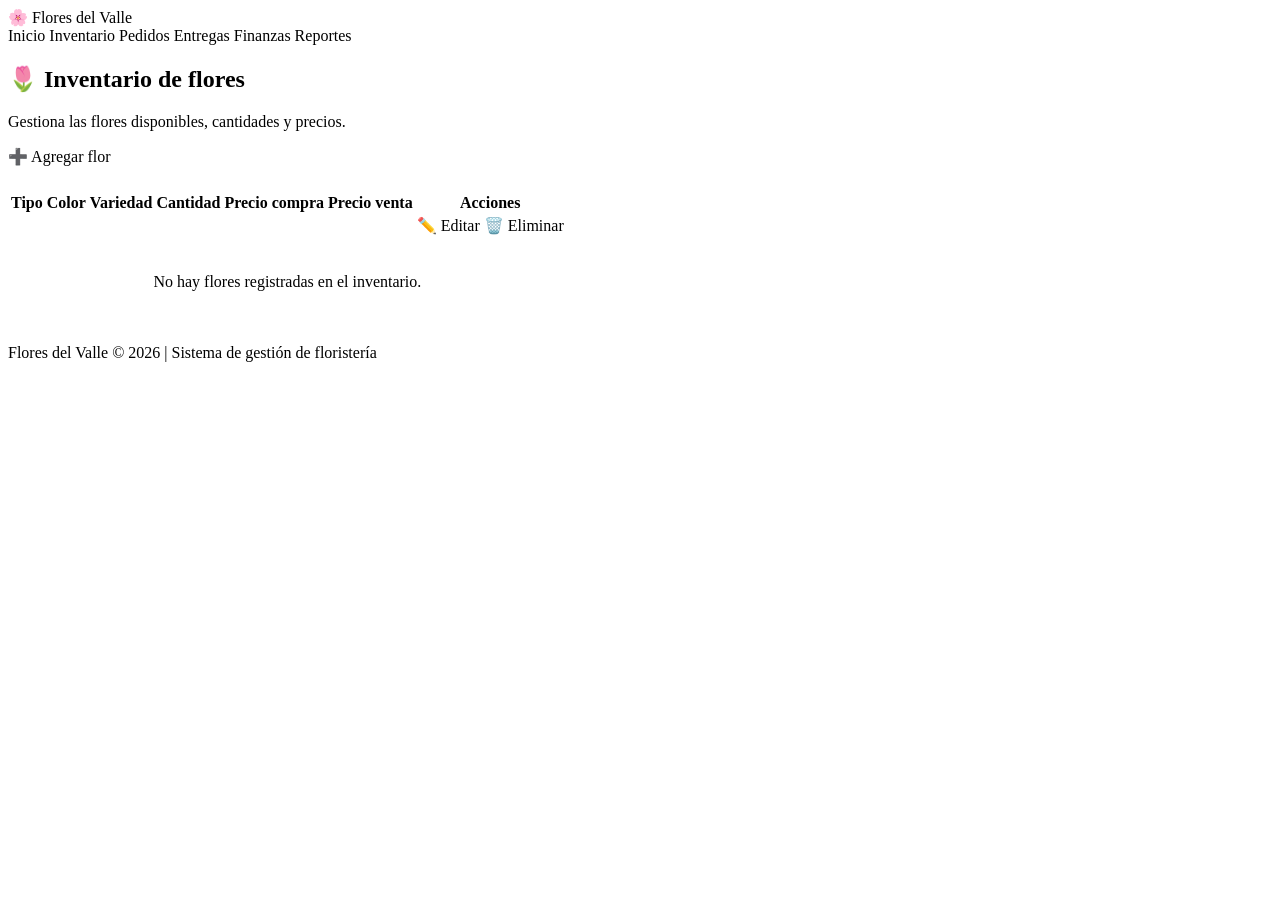
<file: src/main/resources/templates/inventario.html>
<!DOCTYPE html>
<html lang="es" xmlns:th="http://www.thymeleaf.org">

<head>

    <meta charset="UTF-8">

    <meta name="viewport" content="width=device-width, initial-scale=1.0">

    <title>Inventario - Flores del Valle</title>

    <link rel="stylesheet" th:href="@{/style.css}">

</head>

<body>

<header class="navbar">

    <div class="logo">
        🌸 Flores del Valle
    </div>

    <nav>

        <a th:href="@{/}">
            Inicio
        </a>

        <a th:href="@{/inventario}">
            Inventario
        </a>

        <a th:href="@{/pedidos}">
            Pedidos
        </a>

        <a th:href="@{/entregas}">
            Entregas
        </a>

        <a th:href="@{/facturas}">
            Finanzas
        </a>

        <a th:href="@{/reportes}">
            Reportes
        </a>

    </nav>

</header>


<main class="container">

    <section class="welcome">

        <h1>
            🌷 Inventario de flores
        </h1>

        <p>
            Gestiona las flores disponibles,
            cantidades y precios.
        </p>

    </section>


    <div style="margin-bottom: 25px;">

        <a th:href="@{/inventario/nuevo}" class="btn">
            ➕ Agregar flor
        </a>

    </div>


    <div class="table-container">

        <table>

            <thead>

                <tr>

                    <th>Tipo</th>

                    <th>Color</th>

                    <th>Variedad</th>

                    <th>Cantidad</th>

                    <th>Precio compra</th>

                    <th>Precio venta</th>

                    <th>Acciones</th>

                </tr>

            </thead>


            <tbody>

                <tr th:each="flor : ${flores}">

                    <td th:text="${flor.tipo}">
                    </td>

                    <td th:text="${flor.color}">
                    </td>

                    <td th:text="${flor.variedad}">
                    </td>

                    <td th:text="${flor.cantidadDisponible}">
                    </td>

                    <td th:text="${flor.precioCompra}">
                    </td>

                    <td th:text="${flor.precioVenta}">
                    </td>

                    <td>

                        <a th:href="@{/inventario/editar/{id}(id=${flor.id})}"
                           class="btn btn-edit">

                            ✏️ Editar

                        </a>


                        <a th:href="@{/inventario/eliminar/{id}(id=${flor.id})}"
                           class="btn btn-delete"
                           onclick="return confirm('¿Está seguro de eliminar esta flor?');">

                            🗑️ Eliminar

                        </a>

                    </td>

                </tr>


                <tr th:if="${#lists.isEmpty(flores)}">

                    <td colspan="7"
                        style="text-align: center; padding: 35px;">

                        No hay flores registradas en el inventario.

                    </td>

                </tr>

            </tbody>

        </table>

    </div>

</main>


<footer>

    <p>
        Flores del Valle © 2026 |
        Sistema de gestión de floristería
    </p>

</footer>


</body>

</html>
</file>
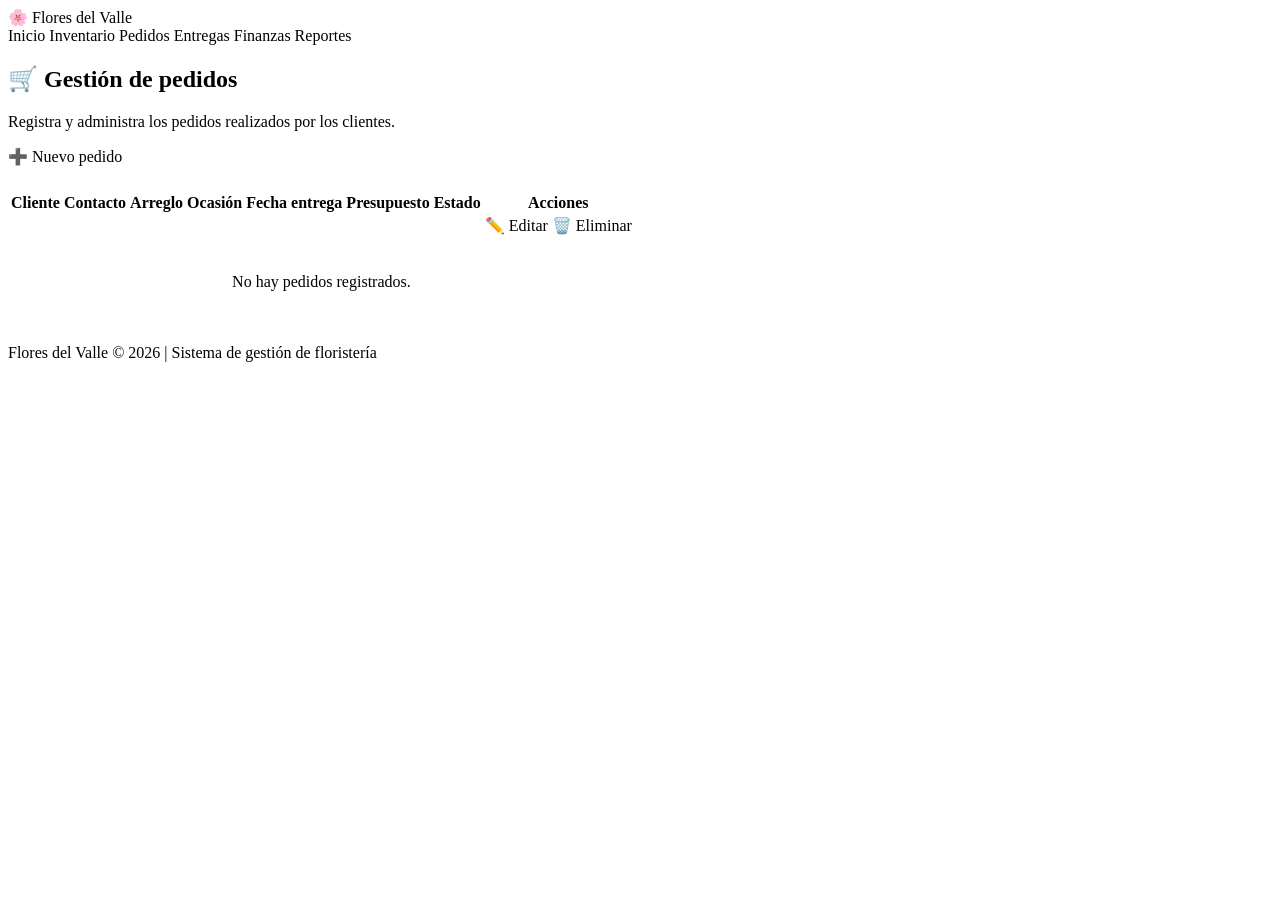
<file: src/main/resources/templates/pedidos.html>
<!DOCTYPE html>
<html lang="es" xmlns:th="http://www.thymeleaf.org">

<head>

    <meta charset="UTF-8">

    <meta name="viewport" content="width=device-width, initial-scale=1.0">

    <title>Pedidos | Flores del Valle</title>

    <link rel="stylesheet" th:href="@{/style.css}">

</head>

<body>

    <!-- =====================================================
         BARRA DE NAVEGACIÓN
         ===================================================== -->

    <header class="navbar">

        <div class="logo">
            🌸 Flores del Valle
        </div>

        <nav>

            <a th:href="@{/}">
                Inicio
            </a>

            <a th:href="@{/inventario}">
                Inventario
            </a>

            <a th:href="@{/pedidos}">
                Pedidos
            </a>

            <a th:href="@{/entregas}">
                Entregas
            </a>

            <a th:href="@{/facturas}">
                Finanzas
            </a>

            <a th:href="@{/reportes}">
                Reportes
            </a>

        </nav>

    </header>


    <!-- =====================================================
         CONTENIDO PRINCIPAL
         ===================================================== -->

    <main class="container">

        <section class="welcome">

            <h1>
                🛒 Gestión de pedidos
            </h1>

            <p>
                Registra y administra los pedidos realizados por los clientes.
            </p>

        </section>


        <!-- =================================================
             BOTÓN NUEVO PEDIDO
             ================================================= -->

        <div style="margin-bottom: 25px;">

            <a th:href="@{/pedidos/nuevo}" class="btn">
                ➕ Nuevo pedido
            </a>

        </div>


        <!-- =================================================
             TABLA DE PEDIDOS
             ================================================= -->

        <div class="table-container">

            <table>

                <thead>

                    <tr>

                        <th>
                            Cliente
                        </th>

                        <th>
                            Contacto
                        </th>

                        <th>
                            Arreglo
                        </th>

                        <th>
                            Ocasión
                        </th>

                        <th>
                            Fecha entrega
                        </th>

                        <th>
                            Presupuesto
                        </th>

                        <th>
                            Estado
                        </th>

                        <th>
                            Acciones
                        </th>

                    </tr>

                </thead>


                <tbody>

                    <!-- =====================================
                         PEDIDOS REGISTRADOS
                         ===================================== -->

                    <tr th:each="pedido : ${pedidos}">

                        <td th:text="${pedido.nombreCliente}">
                        </td>

                        <td th:text="${pedido.contacto}">
                        </td>

                        <td th:text="${pedido.tipoArreglo}">
                        </td>

                        <td th:text="${pedido.ocasion}">
                        </td>

                        <td th:text="${pedido.fechaEntrega}">
                        </td>

                        <td th:text="${pedido.presupuesto}">
                        </td>

                        <td th:text="${pedido.estado}">
                        </td>

                        <td>

                            <!-- EDITAR -->

                            <a th:href="@{/pedidos/editar/{id}(id=${pedido.id})}"
                               class="btn btn-edit">

                                ✏️ Editar

                            </a>


                            <!-- ELIMINAR -->

                            <a th:href="@{/pedidos/eliminar/{id}(id=${pedido.id})}"
                               class="btn btn-delete"
                               onclick="return confirm('¿Está seguro de eliminar este pedido?');">

                                🗑️ Eliminar

                            </a>

                        </td>

                    </tr>


                    <!-- =====================================
                         SIN PEDIDOS
                         ===================================== -->

                    <tr th:if="${#lists.isEmpty(pedidos)}">

                        <td colspan="8"
                            style="text-align: center; padding: 35px;">

                            No hay pedidos registrados.

                        </td>

                    </tr>

                </tbody>

            </table>

        </div>

    </main>


    <!-- =====================================================
         PIE DE PÁGINA
         ===================================================== -->

    <footer>

        <p>
            Flores del Valle © 2026 |
            Sistema de gestión de floristería
        </p>

    </footer>


</body>

</html>
</file>
